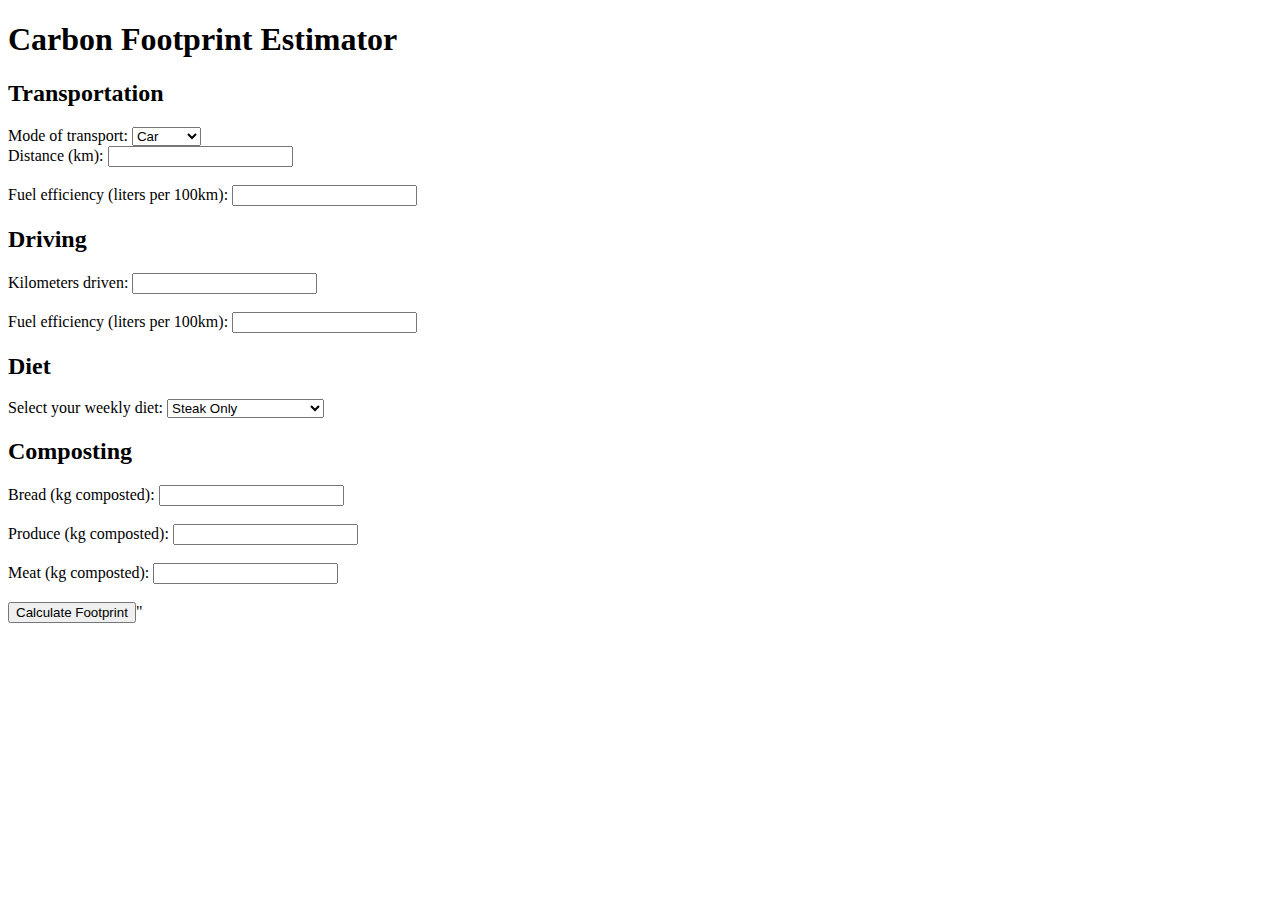
<file: index.html>
<!DOCTYPE html>
<html lang="en">
<head>
    <meta charset="UTF-8">
    <meta name="viewport" content="width=device-width, initial-scale=1.0">
    <title>Carbon Footprint Calculator</title>
</head>
<body>
    <h1>Carbon Footprint Estimator</h1>
    <h2>Transportation</h2>
    <label for="transportType">Mode of transport:</label>
    <select id="transportType" onchange="updateTransportInputs()">
        <option value="car">Car</option>
        <option value="bus">Bus</option>
        <option value="train">Train</option>
        <option value="bike">Bicycle</option>
        <option value="walk">Walking</option>
    </select>

    <div id="transportInputs">
        <label for="kmDriven">Distance (km):</label>
        <input type="number" id="kmDriven" /><br><br>

        <div id="carInputs">
            <label for="fuelEfficiency">Fuel efficiency (liters per 100km):</label>
            <input type="number" id="fuelEfficiency" />
        </div>
    </div>

    <h2>Driving</h2>
    <label for="kmDriven">Kilometers driven:</label>
    <input type="number" id="kmDriven" />
    <br><br>
    <label for="fuelEfficiency">Fuel efficiency (liters per 100km):</label>
    <input type="number" id="fuelEfficiency" />

    <h2>Diet</h2>
    <label for="diet">Select your weekly diet:</label>
    <select id="diet" onchange="updateFoodFootprint()">
        <option value="steak_only">Steak Only</option>
        <option value="high_meat">High Meat Eater</option>
        <option value="average">Average</option>
        <option value="pescitarian_w_s">Pescitarian w/ shrimp</option>
        <option value="pescitarian_wo_s">Pescitarian w/o shrimp</option>
        <option value="vegetarian">Vegetarian</option>
        <option value="vegan">Vegan</option>
    </select>

    <h2>Composting</h2>
    <label for="bread">Bread (kg composted):</label>
    <input type = "number" id = "bread" />
    <br><br>
    <label for = "produce">Produce (kg composted):</label>
    <input type="number" id="produce" />
    <br><br>
    <label for="meat">Meat (kg composted):</label>
    <input type="number" id="meat" />
    <br><br>
    <button onclick="calculate()">Calculate Footprint</button>"
    
    <div id="result">
    <script>
    function calculate() {
        const kmDriven = parseFloat(document.getElementById("kmDriven").value) || 0;
        const fuelEfficiency = parseFloat(document.getElementById("fuelEfficiency").value) || 0;
        const bread = parseFloat(document.getElementById("bread").value) || 0;
        const produce = parseFloat(document.getElementById("produce").value) || 0;
        const meat = parseFloat(document.getElementById("meat").value) || 0;
        const dietValue = document.getElementById("diet").value;

        // Driving emissions: approx. 2.31 kg CO2 per liter of gasoline
        const litersUsed = (kmDriven / 100) * fuelEfficiency;
        const drivingEmissions = litersUsed * 2.31;

        // Composting benefit: methane avoided (CH4), converted to CO2e over 100 years
        const CH4_BREAD = 0.375;
        const CH4_PRODUCE = 0.25;
        const CH4_MEAT = 0.7;
        const ESCAPE_FACTOR = 0.61; // 61% escapes
        const GWP_100yr = 28;

        const compostCH4 = (bread * CH4_BREAD + produce * CH4_PRODUCE 
            + meat * CH4_MEAT) * ESCAPE_FACTOR;

        const compostAvoidedCO2e = compostCH4 * GWP_100yr;

        //Diet
        const dietEmissionsMap = {
            steak_only: 336,
            high_meat: 40,
            average: 25,
            pescitarian_w_s: 22,
            pescitarian_wo_s: 18,
            vegetarian: 15,
            vegan: 12
        };
        
        const dietC02e = dietEmissionsMap[dietValue] || 0;
        document.getElementById("result").innerHTML = `
            Emissions from driving: <strong>${drivingEmissions.toFixed(2)} kg CO₂e</strong><br/>
            Emissions avoided by composting: <strong>${compostAvoidedCO2e.toFixed(2)} kg CO₂e</strong><br/>
            Emissions from diet: <strong>${dietC02e.toFixed(2)} kg CO₂e</strong>
        `;
    }  
    function updateFoodFootprint() {
        const diet = document.getElementById("diet").value;
        const foodOutput = document.getElementById("foodOutput");
        let emissions = 0;
        switch(diet){
            //TODO: do research about actual values
            case "steak_only":
                emissions = 336; //kg C02e per week
                break;
            case "high_meat":
                emissions = 40; //kg C02e per week
                break;
            case "average":
                emissions = 25; //kg C02e per week
                break;
            case "pescitarian_w_shrimp":
                emissions = 22; //kg C02e per week
                break;
            case "pescitarian_wo_shrimp":
                emissions = 18; //kg C02e per week
                break;
            case "vegetarian":
                emissions = 15; //kg C02e per week
                break;
            case "vegan":
                emissions = 12; //kg C02e per week
                break;
        }
        foodOutput.textContent = emissions;
    }
    </script>
</body>
</html>
</file>
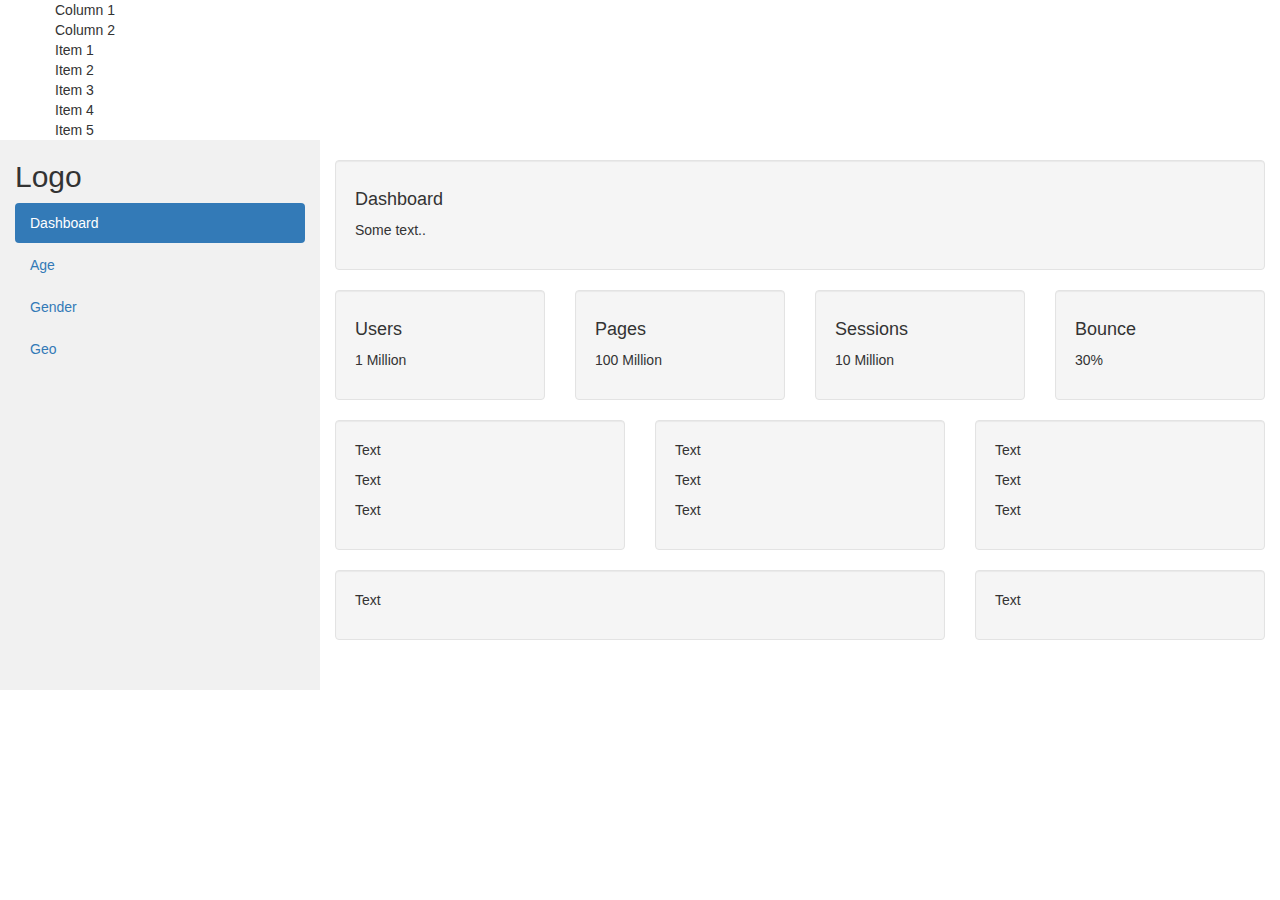
<file: index copy.html>
<!DOCTYPE html>
<html lang="en">
<head>
  <title>Bootstrap Example</title>
  <meta charset="utf-8">
  <meta name="viewport" content="width=device-width, initial-scale=1">
  <link rel="stylesheet" href="https://maxcdn.bootstrapcdn.com/bootstrap/3.4.1/css/bootstrap.min.css">
  <script src="https://ajax.googleapis.com/ajax/libs/jquery/3.7.1/jquery.min.js"></script>
  <script src="https://maxcdn.bootstrapcdn.com/bootstrap/3.4.1/js/bootstrap.min.js"></script>
  <style>
    /* Set height of the grid so .sidenav can be 100% (adjust as needed) */
    .row.content {height: 550px}
    
    /* Set gray background color and 100% height */
    .sidenav {
      background-color: #f1f1f1;
      height: 100%;
    }
        
    /* On small screens, set height to 'auto' for the grid */
    @media screen and (max-width: 767px) {
      .row.content {height: auto;} 
    }
  </style>
</head>
<body>
<div class="container">
  <div class="row">
    <div class="col">Column 1</div>
    <div class="col">Column 2</div>
  </div>
</div>

<div class="container">
  <div class="row row-cols-2 row-cols-md-4 g-4">
    <div class="col">Item 1</div>
    <div class="col">Item 2</div>
    <div class="col">Item 3</div>
    <div class="col">Item 4</div>
    <div class="col">Item 5</div>
  </div>
</div>

<nav class="navbar navbar-inverse visible-xs">
  <div class="container-fluid">
    <div class="navbar-header">
      <button type="button" class="navbar-toggle" data-toggle="collapse" data-target="#myNavbar">
        <span class="icon-bar"></span>
        <span class="icon-bar"></span>
        <span class="icon-bar"></span>                        
      </button>
      <a class="navbar-brand" href="#">Logo</a>
    </div>
    <div class="collapse navbar-collapse" id="myNavbar">
      <ul class="nav navbar-nav">
        <li class="active"><a href="#">Dashboard</a></li>
        <li><a href="#">Age</a></li>
        <li><a href="#">Gender</a></li>
        <li><a href="#">Geo</a></li>
      </ul>
    </div>
  </div>
</nav>

<div class="container-fluid">
  <div class="row content">
    <div class="col-sm-3 sidenav hidden-xs">
      <h2>Logo</h2>
      <ul class="nav nav-pills nav-stacked">
        <li class="active"><a href="#section1">Dashboard</a></li>
        <li><a href="#section2">Age</a></li>
        <li><a href="#section3">Gender</a></li>
        <li><a href="#section3">Geo</a></li>
      </ul><br>
    </div>
    <br>
    
    <div class="col-sm-9">
      <div class="well">
        <h4>Dashboard</h4>
        <p>Some text..</p>
      </div>
      <div class="row">
        <div class="col-sm-3">
          <div class="well">
            <h4>Users</h4>
            <p>1 Million</p> 
          </div>
        </div>
        <div class="col-sm-3">
          <div class="well">
            <h4>Pages</h4>
            <p>100 Million</p> 
          </div>
        </div>
        <div class="col-sm-3">
          <div class="well">
            <h4>Sessions</h4>
            <p>10 Million</p> 
          </div>
        </div>
        <div class="col-sm-3">
          <div class="well">
            <h4>Bounce</h4>
            <p>30%</p> 
          </div>
        </div>
      </div>
      <div class="row">
        <div class="col-sm-4">
          <div class="well">
            <p>Text</p> 
            <p>Text</p> 
            <p>Text</p> 
          </div>
        </div>
        <div class="col-sm-4">
          <div class="well">
            <p>Text</p> 
            <p>Text</p> 
            <p>Text</p> 
          </div>
        </div>
        <div class="col-sm-4">
          <div class="well">
            <p>Text</p> 
            <p>Text</p> 
            <p>Text</p> 
          </div>
        </div>
      </div>
      <div class="row">
        <div class="col-sm-8">
          <div class="well">
            <p>Text</p> 
          </div>
        </div>
        <div class="col-sm-4">
          <div class="well">
            <p>Text</p> 
          </div>
        </div>
      </div>
    </div>
  </div>
</div>

</body>
</html>
</file>
